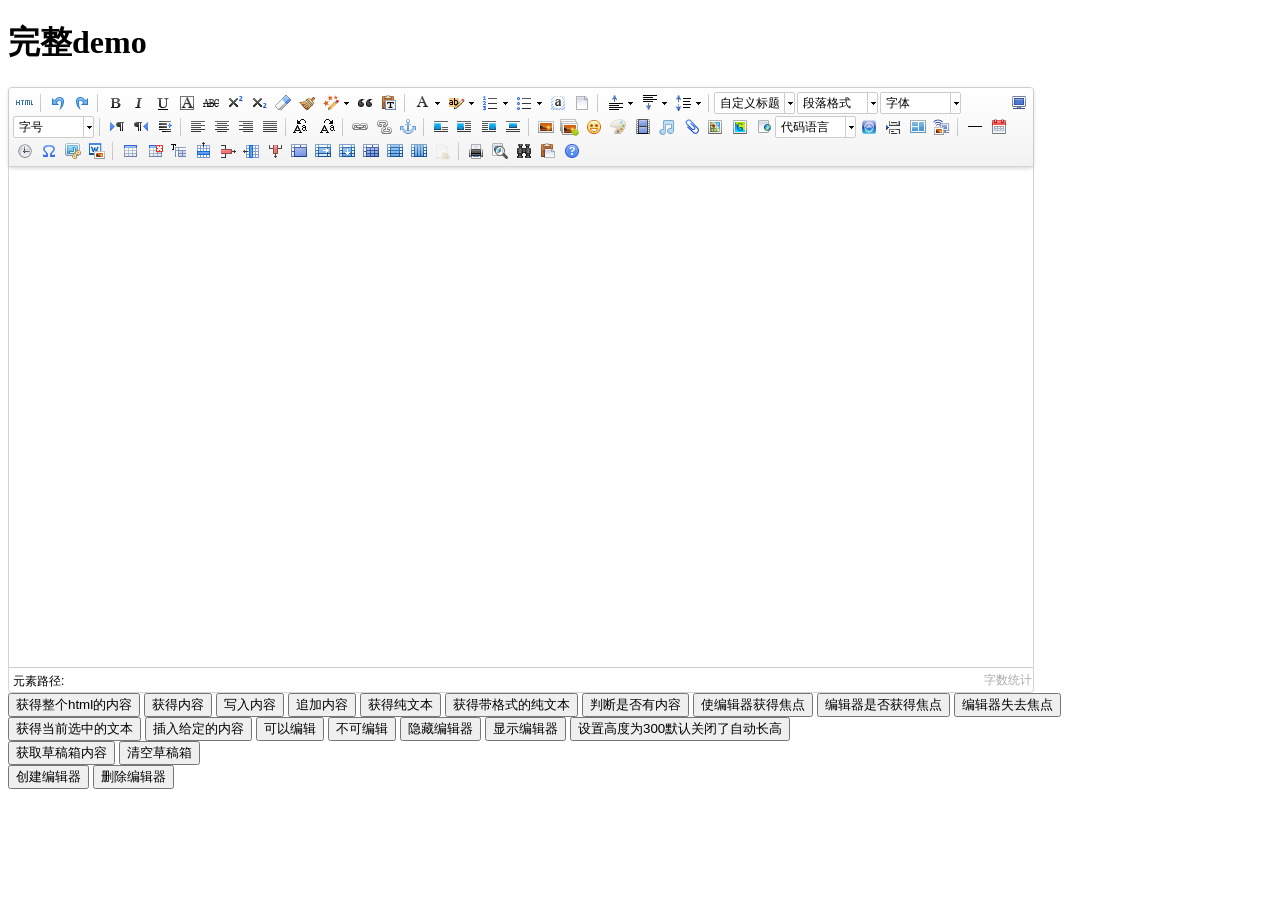
<file: static/editor/index.html>
<!DOCTYPE HTML PUBLIC "-//W3C//DTD HTML 4.01 Transitional//EN"
        "http://www.w3.org/TR/html4/loose.dtd">
<html>
<head>
    <title>完整demo</title>
    <meta http-equiv="Content-Type" content="text/html;charset=utf-8"/>
    <script type="text/javascript" charset="utf-8" src="ueditor.config.js"></script>
    <script type="text/javascript" charset="utf-8" src="ueditor.all.min.js"> </script>
    <!--建议手动加在语言，避免在ie下有时因为加载语言失败导致编辑器加载失败-->
    <!--这里加载的语言文件会覆盖你在配置项目里添加的语言类型，比如你在配置项目里配置的是英文，这里加载的中文，那最后就是中文-->
    <script type="text/javascript" charset="utf-8" src="lang/zh-cn/zh-cn.js"></script>

    <style type="text/css">
        div{
            width:100%;
        }
    </style>
</head>
<body>
<div>
    <h1>完整demo</h1>
    <script id="editor" type="text/plain" style="width:1024px;height:500px;"></script>
</div>
<div id="btns">
    <div>
        <button onclick="getAllHtml()">获得整个html的内容</button>
        <button onclick="getContent()">获得内容</button>
        <button onclick="setContent()">写入内容</button>
        <button onclick="setContent(true)">追加内容</button>
        <button onclick="getContentTxt()">获得纯文本</button>
        <button onclick="getPlainTxt()">获得带格式的纯文本</button>
        <button onclick="hasContent()">判断是否有内容</button>
        <button onclick="setFocus()">使编辑器获得焦点</button>
        <button onmousedown="isFocus(event)">编辑器是否获得焦点</button>
        <button onmousedown="setblur(event)" >编辑器失去焦点</button>

    </div>
    <div>
        <button onclick="getText()">获得当前选中的文本</button>
        <button onclick="insertHtml()">插入给定的内容</button>
        <button id="enable" onclick="setEnabled()">可以编辑</button>
        <button onclick="setDisabled()">不可编辑</button>
        <button onclick=" UE.getEditor('editor').setHide()">隐藏编辑器</button>
        <button onclick=" UE.getEditor('editor').setShow()">显示编辑器</button>
        <button onclick=" UE.getEditor('editor').setHeight(300)">设置高度为300默认关闭了自动长高</button>
    </div>

    <div>
        <button onclick="getLocalData()" >获取草稿箱内容</button>
        <button onclick="clearLocalData()" >清空草稿箱</button>
    </div>

</div>
<div>
    <button onclick="createEditor()">
    创建编辑器</button>
    <button onclick="deleteEditor()">
    删除编辑器</button>
</div>

<script type="text/javascript">

    //实例化编辑器
    //建议使用工厂方法getEditor创建和引用编辑器实例，如果在某个闭包下引用该编辑器，直接调用UE.getEditor('editor')就能拿到相关的实例
    var ue = UE.getEditor('editor');


    function isFocus(e){
        alert(UE.getEditor('editor').isFocus());
        UE.dom.domUtils.preventDefault(e)
    }
    function setblur(e){
        UE.getEditor('editor').blur();
        UE.dom.domUtils.preventDefault(e)
    }
    function insertHtml() {
        var value = prompt('插入html代码', '');
        UE.getEditor('editor').execCommand('insertHtml', value)
    }
    function createEditor() {
        enableBtn();
        UE.getEditor('editor');
    }
    function getAllHtml() {
        alert(UE.getEditor('editor').getAllHtml())
    }
    function getContent() {
        var arr = [];
        arr.push("使用editor.getContent()方法可以获得编辑器的内容");
        arr.push("内容为：");
        arr.push(UE.getEditor('editor').getContent());
        alert(arr.join("\n"));
    }
    function getPlainTxt() {
        var arr = [];
        arr.push("使用editor.getPlainTxt()方法可以获得编辑器的带格式的纯文本内容");
        arr.push("内容为：");
        arr.push(UE.getEditor('editor').getPlainTxt());
        alert(arr.join('\n'))
    }
    function setContent(isAppendTo) {
        var arr = [];
        arr.push("使用editor.setContent('欢迎使用ueditor')方法可以设置编辑器的内容");
        UE.getEditor('editor').setContent('欢迎使用ueditor', isAppendTo);
        alert(arr.join("\n"));
    }
    function setDisabled() {
        UE.getEditor('editor').setDisabled('fullscreen');
        disableBtn("enable");
    }

    function setEnabled() {
        UE.getEditor('editor').setEnabled();
        enableBtn();
    }

    function getText() {
        //当你点击按钮时编辑区域已经失去了焦点，如果直接用getText将不会得到内容，所以要在选回来，然后取得内容
        var range = UE.getEditor('editor').selection.getRange();
        range.select();
        var txt = UE.getEditor('editor').selection.getText();
        alert(txt)
    }

    function getContentTxt() {
        var arr = [];
        arr.push("使用editor.getContentTxt()方法可以获得编辑器的纯文本内容");
        arr.push("编辑器的纯文本内容为：");
        arr.push(UE.getEditor('editor').getContentTxt());
        alert(arr.join("\n"));
    }
    function hasContent() {
        var arr = [];
        arr.push("使用editor.hasContents()方法判断编辑器里是否有内容");
        arr.push("判断结果为：");
        arr.push(UE.getEditor('editor').hasContents());
        alert(arr.join("\n"));
    }
    function setFocus() {
        UE.getEditor('editor').focus();
    }
    function deleteEditor() {
        disableBtn();
        UE.getEditor('editor').destroy();
    }
    function disableBtn(str) {
        var div = document.getElementById('btns');
        var btns = UE.dom.domUtils.getElementsByTagName(div, "button");
        for (var i = 0, btn; btn = btns[i++];) {
            if (btn.id == str) {
                UE.dom.domUtils.removeAttributes(btn, ["disabled"]);
            } else {
                btn.setAttribute("disabled", "true");
            }
        }
    }
    function enableBtn() {
        var div = document.getElementById('btns');
        var btns = UE.dom.domUtils.getElementsByTagName(div, "button");
        for (var i = 0, btn; btn = btns[i++];) {
            UE.dom.domUtils.removeAttributes(btn, ["disabled"]);
        }
    }

    function getLocalData () {
        alert(UE.getEditor('editor').execCommand( "getlocaldata" ));
    }

    function clearLocalData () {
        UE.getEditor('editor').execCommand( "clearlocaldata" );
        alert("已清空草稿箱")
    }
</script>
</body>
</html>
</file>
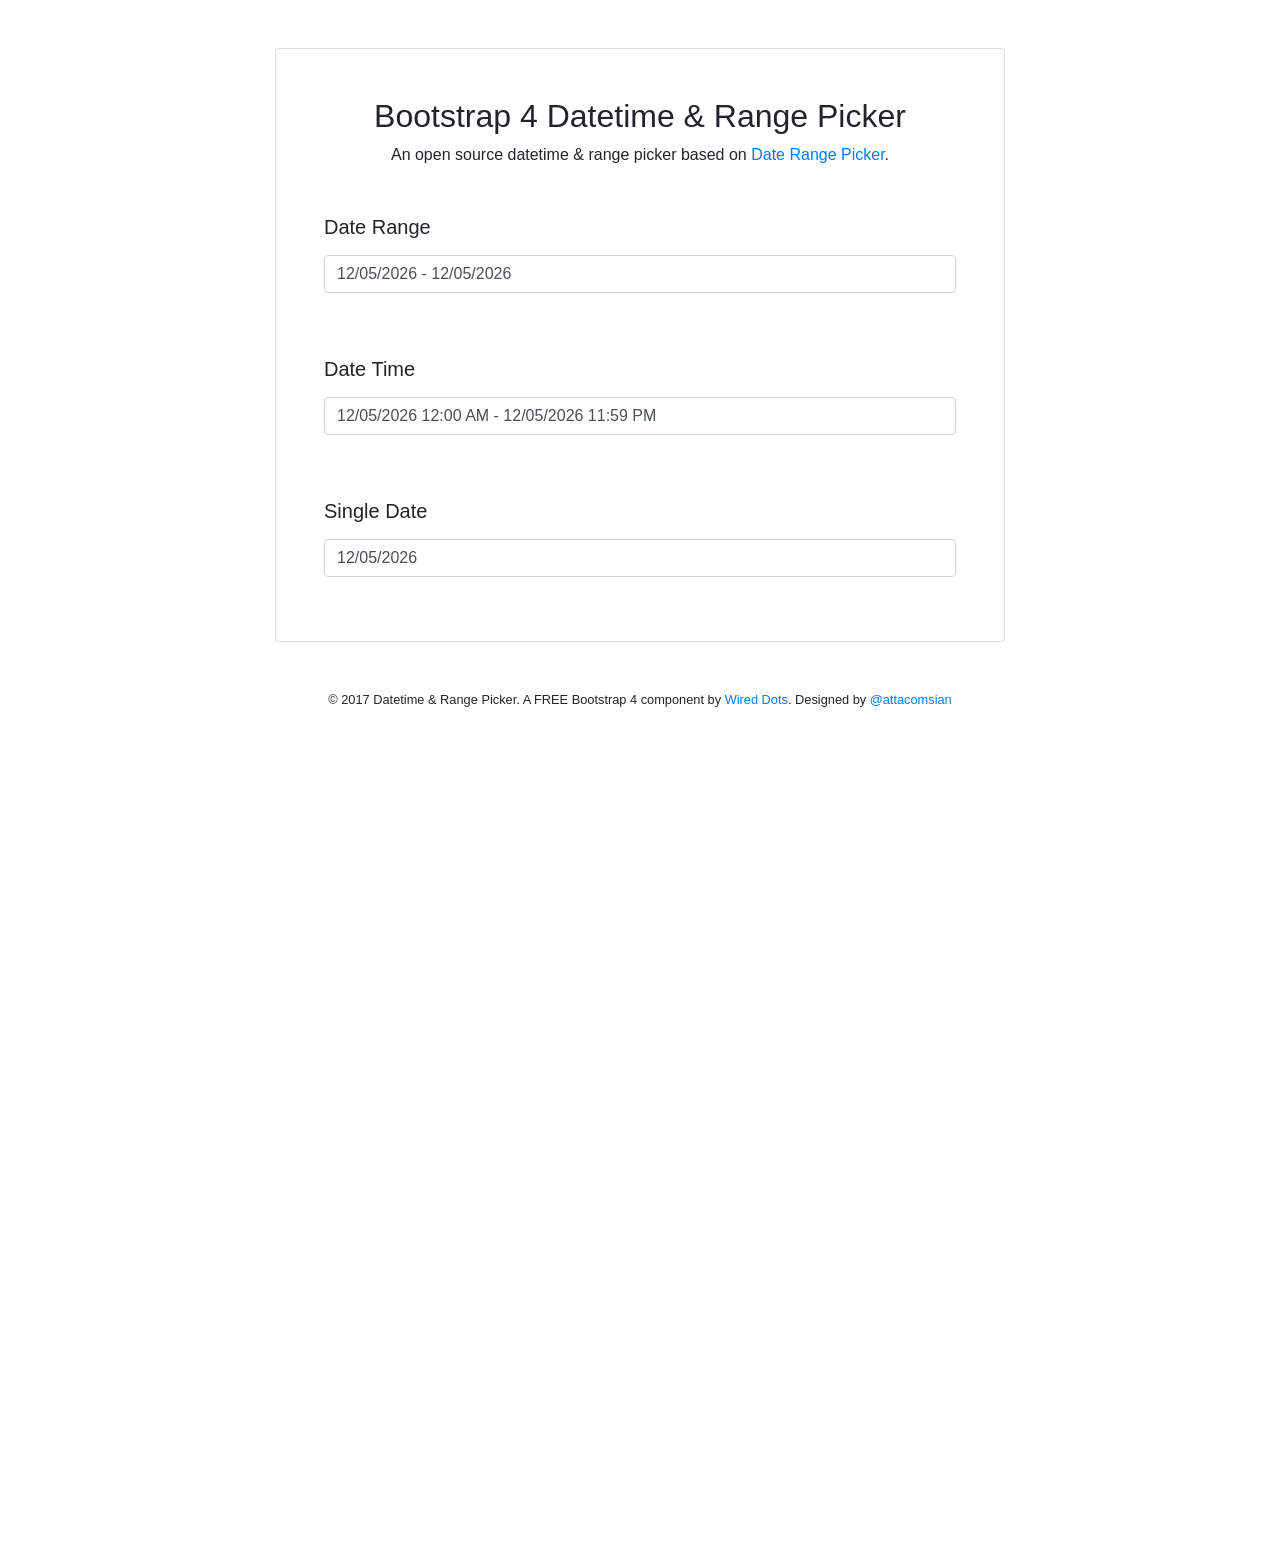
<file: static/assets/plugins/datetimepicker/index.html>
<!DOCTYPE html>
<html lang="en">
    <head>
        <meta charset="utf-8">
        <title>Free Bootstrap 4 Datetime & Range Picker By Wired Dots</title>
        <meta name="description" content="Love Authority." />
        <meta name="viewport" content="width=device-width, initial-scale=1.0">
        <link rel="stylesheet" href="https://maxcdn.bootstrapcdn.com/bootstrap/4.0.0-alpha.6/css/bootstrap.min.css">
        <link rel="stylesheet" href="http://code.ionicframework.com/ionicons/2.0.1/css/ionicons.min.css" />
        <link rel="stylesheet" type="text/css" href="css/daterangepicker.css" />
    </head>
    <body style="height: 1500px;">
        <!--hero section-->
        <section class="mt-5">
            <div class="container">
                <div class="row">
                    <div class="col-sm-8 offset-sm-2 col-xs-12">
                        <div class="card border-none">
                            <div class="card-block p-5">
                                <h2 class="text-center">Bootstrap 4 Datetime & Range Picker</h2>
                                <p class="text-center">
                                    An open source datetime & range picker based on 
                                    <a href="http://www.daterangepicker.com" rel="nofollow">Date Range Picker</a>.
                                </p>
                                <div class="mt-5">
                                    <h5 class="mb-3">Date Range</h5>
                                    <div class="form-group">
                                        <input type="text" class="form-control" id="daterange" placeholder="Select value">
                                    </div>
                                    <br/><br/>
                                    <h5 class="mb-3">Date Time</h5>
                                    <div class="form-group">
                                        <input type="text" class="form-control" id="datetime" placeholder="Select value">
                                    </div>
                                    <br/><br/>
                                    <h5 class="mb-3">Single Date</h5>
                                    <div class="form-group">
                                        <input type="text" class="form-control" id="date" placeholder="Select value">
                                    </div>
                                </div>
                            </div>
                        </div>
                    </div>
                    <div class="clearfix"></div>
                    <div class="col-sm-12 mt-5 footer">
                        <p class="small text-center">
                            &copy; 2017 Datetime & Range Picker. A FREE Bootstrap 4 component by 
                            <a href="https://wireddots.com">Wired Dots</a>. Designed by <a href="https://twitter.com/attacomsian">@attacomsian</a>
                        </p>
                    </div>
                </div>
            </div>
        </section>

        <script src="https://code.jquery.com/jquery-3.1.1.min.js"></script>
        <script type="text/javascript" src="js/moment.min.js"></script>
        <script type="text/javascript" src="js/daterangepicker.js"></script>
        <script type="text/javascript" src="js/demo.js"></script>
    </body>
</html>
</file>
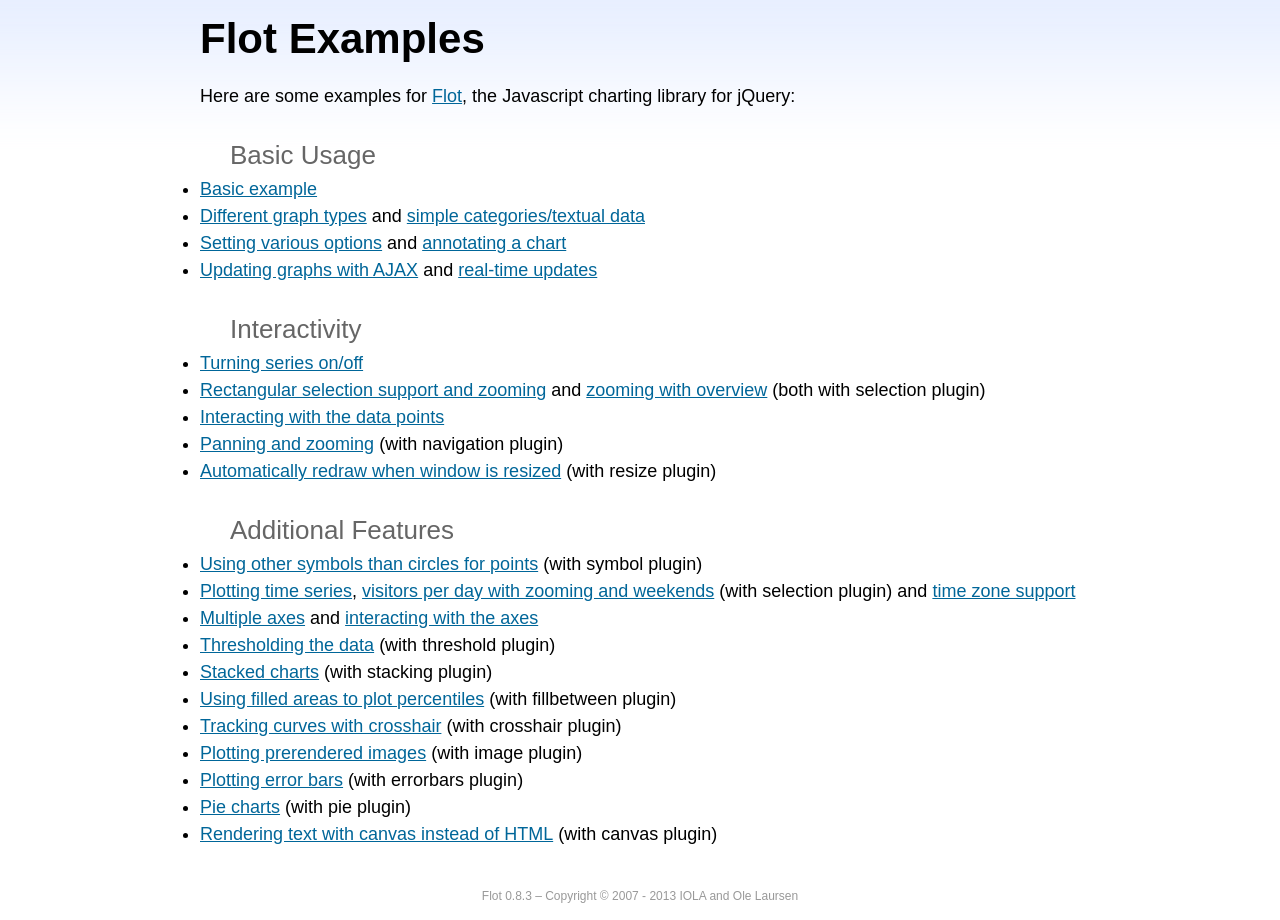
<file: static/bower_components/flot/examples/index.html>
<!DOCTYPE html PUBLIC "-//W3C//DTD HTML 4.01//EN" "http://www.w3.org/TR/html4/strict.dtd">
<html>
<head>
	<meta http-equiv="Content-Type" content="text/html; charset=utf-8">
	<title>Flot Examples</title>
	<link href="examples.css" rel="stylesheet" type="text/css">
	<style>

	h3 {
		margin-top: 30px;
		margin-bottom: 5px;
	}

	</style>
	<script language="javascript" type="text/javascript" src="../jquery.js"></script>
	<script language="javascript" type="text/javascript" src="../jquery.flot.js"></script>
	<script type="text/javascript">

	$(function() {

		// Add the Flot version string to the footer

		$("#footer").prepend("Flot " + $.plot.version + " &ndash; ");
	});

	</script>
</head>
<body>

	<div id="header">
		<h2>Flot Examples</h2>
	</div>

	<div id="content">

		<p>Here are some examples for <a href="http://www.flotcharts.org">Flot</a>, the Javascript charting library for jQuery:</p>

		<h3>Basic Usage</h3>

		<ul>
			<li><a href="basic-usage/index.html">Basic example</a></li>
			<li><a href="series-types/index.html">Different graph types</a> and <a href="categories/index.html">simple categories/textual data</a></li>
			<li><a href="basic-options/index.html">Setting various options</a> and <a href="annotating/index.html">annotating a chart</a></li>
			<li><a href="ajax/index.html">Updating graphs with AJAX</a> and <a href="realtime/index.html">real-time updates</a></li>
		</ul>

		<h3>Interactivity</h3>

		<ul>
			<li><a href="series-toggle/index.html">Turning series on/off</a></li>
			<li><a href="selection/index.html">Rectangular selection support and zooming</a> and <a href="zooming/index.html">zooming with overview</a> (both with selection plugin)</li>
			<li><a href="interacting/index.html">Interacting with the data points</a></li>
			<li><a href="navigate/index.html">Panning and zooming</a> (with navigation plugin)</li>
			<li><a href="resize/index.html">Automatically redraw when window is resized</a> (with resize plugin)</li>
		</ul>

		<h3>Additional Features</h3>

		<ul>
			<li><a href="symbols/index.html">Using other symbols than circles for points</a> (with symbol plugin)</li>
			<li><a href="axes-time/index.html">Plotting time series</a>, <a href="visitors/index.html">visitors per day with zooming and weekends</a> (with selection plugin) and <a href="axes-time-zones/index.html">time zone support</a></li>
			<li><a href="axes-multiple/index.html">Multiple axes</a> and <a href="axes-interacting/index.html">interacting with the axes</a></li>
			<li><a href="threshold/index.html">Thresholding the data</a> (with threshold plugin)</li>
			<li><a href="stacking/index.html">Stacked charts</a> (with stacking plugin)</li>
			<li><a href="percentiles/index.html">Using filled areas to plot percentiles</a> (with fillbetween plugin)</li>
			<li><a href="tracking/index.html">Tracking curves with crosshair</a> (with crosshair plugin)</li>
			<li><a href="image/index.html">Plotting prerendered images</a> (with image plugin)</li>
			<li><a href="series-errorbars/index.html">Plotting error bars</a> (with errorbars plugin)</li>
			<li><a href="series-pie/index.html">Pie charts</a> (with pie plugin)</li>
			<li><a href="canvas/index.html">Rendering text with canvas instead of HTML</a> (with canvas plugin)</li>
		</ul>

	</div>

	<div id="footer">
		Copyright &copy; 2007 - 2013 IOLA and Ole Laursen
	</div>

</body>
</html>
</file>
<file: static/assets/plugins/datetimepicker/css/daterangepicker.css>
/* 
    Created on : Jul 23, 2017, 6:30:10 PM
    Author     : Atta-Ur-Rehman Shah (http://attacomsian.com)
*/
.daterangepicker .btn-primary, .daterangepicker .btn-primary:hover, .daterangepicker .btn-primary:focus,
.daterangepicker .btn-primary.disabled, .daterangepicker .btn-primary:disabled{
    background-color: #6200ea;
    border-color: #6200ea;
}
.input-daterange input {
    text-align: center
}

.input-daterange input:first-child {
    border-bottom-left-radius: 3px;
    border-top-left-radius: 3px
}
.input-daterange input:last-child {
    border-bottom-right-radius: 3px;
    border-top-right-radius: 3px
}
.daterangepicker {
    position: absolute;
    left: 0;
    margin-top: 5px;
    width: auto;
    padding: 0
}
.daterangepicker.dropdown-menu {
    max-width: none;
    background-color: transparent;
    border: 0;
    z-index: 1000;
    -webkit-box-shadow: none;
    box-shadow: none
}
.daterangepicker.dropup {
    margin-top: -7px
}

.daterangepicker .calendar,
.daterangepicker .ranges {
    float: left
}

.daterangepicker.opensleft .calendars {
    float: left
}

.daterangepicker.opensright .calendars {
    float: right
}

.daterangepicker.single .calendar {
    float: none;
    margin-left: 0;
    margin-right: 0
}

.daterangepicker.single .ranges {
    display: none
}

.daterangepicker.show-calendar .calendar {
    display: block
}

.daterangepicker .calendar {
    display: none;
    background-color: #fff;
    border: 1px solid #ddd;
    border-radius: 3px;
    margin: 7px;
    padding: 14px;
    -webkit-box-shadow: 0 1px 3px rgba(0, 0, 0, .1);
    box-shadow: 0 1px 3px rgba(0, 0, 0, .1)
}

.daterangepicker table {
    width: 100%;
    margin: 0
}

.daterangepicker table tbody td,
.daterangepicker table tbody th {
    cursor: pointer
}

.daterangepicker td,
.daterangepicker th {
    white-space: nowrap;
    text-align: center
}

.daterangepicker td.week,
.daterangepicker th.week {
    font-size: 80%;
    color: #ccc
}

.daterangepicker th {
    color: #999;
    font-weight: 400;
    font-size: 12px
}

.daterangepicker th>i {
    top: 0
}

.daterangepicker th.next,
.daterangepicker th.prev {
    cursor: pointer
}
.daterangepicker th.next i,
.daterangepicker th.prev i{
    font-size: 20px;
}

.daterangepicker th.available:focus,
.daterangepicker th.available:hover {
    color: #333
}

.daterangepicker td.available:focus,
.daterangepicker td.available:hover {
    background-color: rgba(200, 200, 200, 0.2);
    border-radius: 3px;
}

.daterangepicker td.disabled,
.daterangepicker td.off {
    color: #ccc
}

.daterangepicker td.disabled {
    cursor: not-allowed
}

.daterangepicker td.in-range {
    background-color: rgba(200, 200, 200, 0.2);
}

.daterangepicker td.active,
.daterangepicker td.active:focus,
.daterangepicker td.active:hover {
    background-color: #6200ea;
    color: #fff;
    border-radius: 3px;
}

.daterangepicker .table-condensed tr>td,
.daterangepicker .table-condensed tr>th {
    padding: 9px;
    line-height: 1
}

.daterangepicker .table-condensed thead tr:last-child th {
    padding-top: 14px
}

.daterangepicker .table-condensed .month {
    font-size: 15px;
    line-height: 1;
    color: #333;
    padding-top: 15px;
    padding-bottom: 15px;
    font-weight: 400
}

.daterangepicker select {
    display: inline-block
}

.daterangepicker select.monthselect {
    margin-right: 2%;
    width: 56%
}

.daterangepicker select.yearselect {
    width: 40%
}

.daterangepicker select.ampmselect,
.daterangepicker select.hourselect,
.daterangepicker select.minuteselect,
.daterangepicker select.secondselect {
    width: 60px;
    padding-left: 0;
    padding-right: 0;
    margin-bottom: 0;
}

.daterangepicker .daterangepicker_input {
    position: relative
}

.daterangepicker .daterangepicker_input i {
    position: absolute;
    right: 11px;
    top: auto;
    bottom: 2px;
    color: #999;
    font-size: 24px;
}

.daterangepicker .daterangepicker_input input {
    padding-left: 11px;
    padding-right: 34px
}

.daterangepicker .calendar-time {
    text-align: center;
    margin: 12px 0
}

.daterangepicker .calendar-time select.disabled {
    color: #ccc;
    cursor: not-allowed
}

.ranges {
    background-color: #fff;
    position: relative;
    border: 1px solid #ddd;
    border-radius: 3px;
    width: 200px;
    margin-top: 7px;
    -webkit-box-shadow: 0 1px 3px rgba(0, 0, 0, .1);
    box-shadow: 0 1px 3px rgba(0, 0, 0, .1)
}

.opensright .ranges {
    margin-left: 0
}

.opensleft .ranges {
    margin-right: 0
}

.ranges ul {
    list-style: none;
    margin: 0;
    padding: 7px 0
}

.ranges ul+.daterangepicker-inputs {
    border-top: 1px solid #e5e5e5
}

.ranges ul li {
    color: #333;
    padding: 8px 12px;
    cursor: pointer;
    margin-top: 1px
}

.ranges ul li:first-child {
    margin-top: 0
}

.ranges ul li:focus,
.ranges ul li:hover {
    background-color: rgba(200, 200, 200, 0.2)
}

.ranges ul li.active {
    color: #fff;
    background-color: #6200ea
}

.ranges .daterangepicker-inputs {
    padding: 12px;
    padding-top: 19px
}

.ranges .daterangepicker-inputs .daterangepicker_input+.daterangepicker_input {
    margin-top: 19px
}

.ranges .daterangepicker-inputs .daterangepicker_input>span {
    display: block;
    font-size: 12px;
    margin-bottom: 7px;
    color: #999
}

.ranges .daterangepicker-inputs+.range_inputs {
    border-top: 1px solid #e5e5e5
}

.ranges .range_inputs {
    padding: 12px
}

.ranges .range_inputs .btn {
    display: block;
    width: 100%
}

.ranges .range_inputs .btn+.btn {
    margin-top: 12px
}

@media (min-width:769px) {
    .ranges {
        margin: 7px
    }
}

.daterange-custom {
    cursor: pointer
}

.daterange-custom:after {
    content: '';
    display: table;
    clear: both
}

.daterange-custom .badge,
.daterange-custom .label {
    margin: 4px 0 0 7px;
    vertical-align: top
}

.daterange-custom .label-icon {
    margin-top: 0;
    margin-right: 5px
}

.daterange-custom-display {
    display: inline-block;
    position: relative;
    padding-left: 21px;
    line-height: 1
}

.daterange-custom-display:after {
    content: '\e9c9';
    font-family: icomoon;
    display: inline-block;
    position: absolute;
    top: 50%;
    left: 0;
    margin-top: -8px;
    -webkit-font-smoothing: antialiased;
    -moz-osx-font-smoothing: grayscale;
    -webkit-transition: all ease-in-out .2s;
    -o-transition: all ease-in-out .2s;
    transition: all ease-in-out .2s
}

.daterange-custom.is-opened .daterange-custom-display:after {
    -webkit-transform: rotate(180deg);
    -ms-transform: rotate(180deg);
    -o-transform: rotate(180deg);
    transform: rotate(180deg)
}

.daterange-custom-display>i {
    display: inline-block;
    font-size: 28px;
    font-weight: 400;
    font-style: normal;
    letter-spacing: -.015em
}

.daterange-custom-display b {
    display: inline-block;
    margin-left: 4px;
    font-weight: 400
}

.daterange-custom-display b>i {
    font-size: 11px;
    display: block;
    line-height: 12px;
    text-transform: uppercase;
    font-style: normal;
    font-weight: 400
}

.daterange-custom-display em {
    line-height: 30px;
    vertical-align: top;
    margin: 0 4px
}

@media (max-width:769px) {
    .opensleft,
    .opensright {
        left: 0!important;
        right: 0
    }
    .opensleft .calendars,
    .opensright .calendars {
        float: none
    }
    .daterangepicker.opensleft .calendar,
    .daterangepicker.opensleft .calendars,
    .daterangepicker.opensleft .ranges,
    .daterangepicker.opensright .calendar,
    .daterangepicker.opensright .calendars,
    .daterangepicker.opensright .ranges {
        float: none
    }
    .daterangepicker {
        width: 100%;
        padding-left: 20px;
        padding-right: 20px
    }
    .daterangepicker .calendar {
        margin-left: 0;
        margin-right: 0
    }
    .daterangepicker .ranges {
        width: 100%
    }
}
</file>
<file: static/bower_components/flot/examples/examples.css>
* {	padding: 0; margin: 0; vertical-align: top; }

body {
	background: url(background.png) repeat-x;
	font: 18px/1.5em "proxima-nova", Helvetica, Arial, sans-serif;
}

a {	color: #069; }
a:hover { color: #28b; }

h2 {
	margin-top: 15px;
	font: normal 32px "omnes-pro", Helvetica, Arial, sans-serif;
}

h3 {
	margin-left: 30px;
	font: normal 26px "omnes-pro", Helvetica, Arial, sans-serif;
	color: #666;
}

p {
	margin-top: 10px;
}

button {
	font-size: 18px;
	padding: 1px 7px;
}

input {
	font-size: 18px;
}

input[type=checkbox] {
	margin: 7px;
}

#header {
	position: relative;
	width: 900px;
	margin: auto;
}

#header h2 {
	margin-left: 10px;
	vertical-align: middle;
	font-size: 42px;
	font-weight: bold;
	text-decoration: none;
	color: #000;
}

#content {
	width: 880px;
	margin: 0 auto;
	padding: 10px;
}

#footer {
	margin-top: 25px;
	margin-bottom: 10px;
	text-align: center;
	font-size: 12px;
	color: #999;
}

.demo-container {
	box-sizing: border-box;
	width: 850px;
	height: 450px;
	padding: 20px 15px 15px 15px;
	margin: 15px auto 30px auto;
	border: 1px solid #ddd;
	background: #fff;
	background: linear-gradient(#f6f6f6 0, #fff 50px);
	background: -o-linear-gradient(#f6f6f6 0, #fff 50px);
	background: -ms-linear-gradient(#f6f6f6 0, #fff 50px);
	background: -moz-linear-gradient(#f6f6f6 0, #fff 50px);
	background: -webkit-linear-gradient(#f6f6f6 0, #fff 50px);
	box-shadow: 0 3px 10px rgba(0,0,0,0.15);
	-o-box-shadow: 0 3px 10px rgba(0,0,0,0.1);
	-ms-box-shadow: 0 3px 10px rgba(0,0,0,0.1);
	-moz-box-shadow: 0 3px 10px rgba(0,0,0,0.1);
	-webkit-box-shadow: 0 3px 10px rgba(0,0,0,0.1);
}

.demo-placeholder {
	width: 100%;
	height: 100%;
	font-size: 14px;
	line-height: 1.2em;
}

.legend table {
	border-spacing: 5px;
}
</file>
